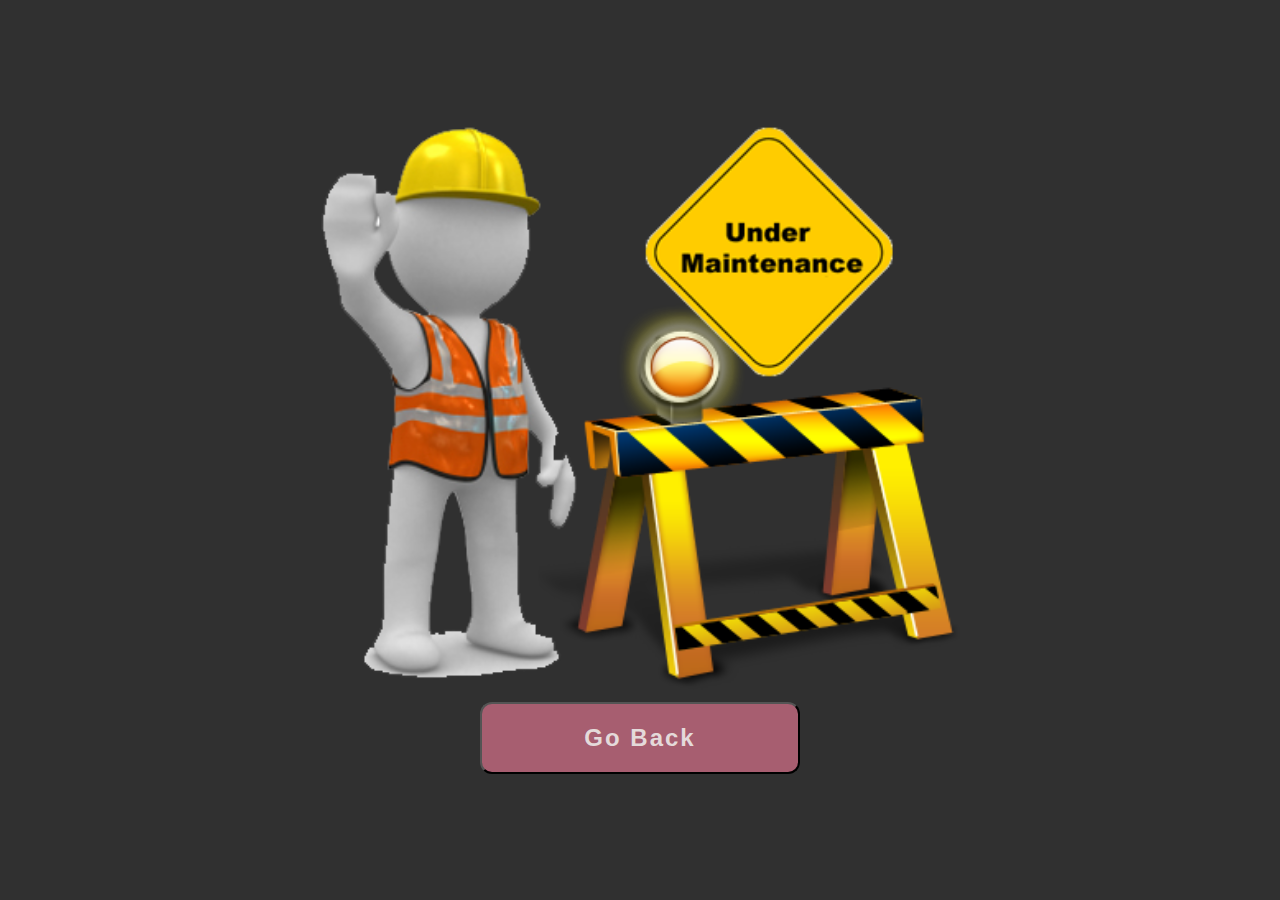
<file: newproject.html>
<!DOCTYPE html>
<html lang="en">

<head>
    <meta charset="UTF-8">
    <meta http-equiv="X-UA-Compatible" content="IE=edge">
    <meta name="viewport" content="width=device-width, initial-scale=1.0">
    <title>Resume</title>
    <style>
        * {
            padding: 0;
            margin: 0;
            box-sizing: border-box;
            background-size: cover
        }
        .main {
            height: 100vh;
            width: 100%;
            display: flex;
            align-items: center;
            justify-content: center;
            flex-direction: column;
            background-color: rgb(48, 48, 48);
        }

        .main img {
            width: 50%;
            padding-bottom: 10px;
        }

        .main .btn{
            height: 8%;
            width: 25%;
            background-color: rgb(167, 94, 112);
            border-radius: 12px;
        }

        .main .btn:hover{
            background-color: rgb(180, 129, 142);
        }
        .main .btn a{
            text-decoration: none;
            color: rgb(228, 218, 218);
            font-size: 1.5rem;
            font-weight: bolder;
            letter-spacing: 2px;
        }

    </style>
</head>

<body>
    <div class="main">

        <img src="Images/sorry.png" alt="">
        <button class="btn"><a href="index.html">Go Back</a></button>

    </div>
</body>

</html>
</file>
